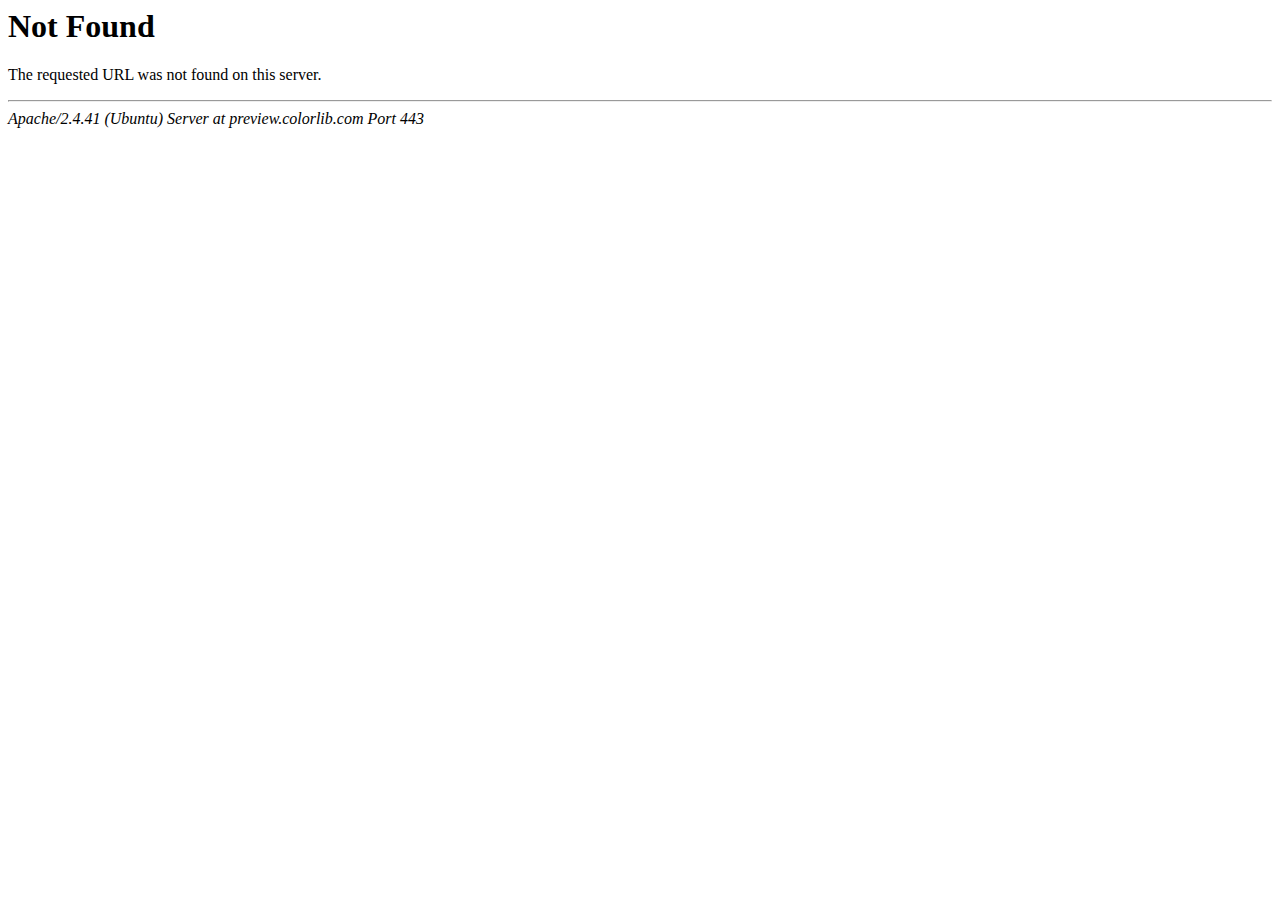
<file: industries.html>
<!DOCTYPE HTML PUBLIC "-//IETF//DTD HTML 2.0//EN">
<html><head>
<title>404 Not Found</title>
</head><body>
<h1>Not Found</h1>
<p>The requested URL was not found on this server.</p>
<hr>
<address>Apache/2.4.41 (Ubuntu) Server at preview.colorlib.com Port 443</address>
<script defer src="https://static.cloudflareinsights.com/beacon.min.js/vcd15cbe7772f49c399c6a5babf22c1241717689176015" integrity="sha512-ZpsOmlRQV6y907TI0dKBHq9Md29nnaEIPlkf84rnaERnq6zvWvPUqr2ft8M1aS28oN72PdrCzSjY4U6VaAw1EQ==" data-cf-beacon='{"rayId":"94eec8103ebb4b13","version":"2025.6.2","serverTiming":{"name":{"cfExtPri":true,"cfEdge":true,"cfOrigin":true,"cfL4":true,"cfSpeedBrain":true,"cfCacheStatus":true}},"token":"cd0b4b3a733644fc843ef0b185f98241","b":1}' crossorigin="anonymous"></script>
</body></html>
</file>
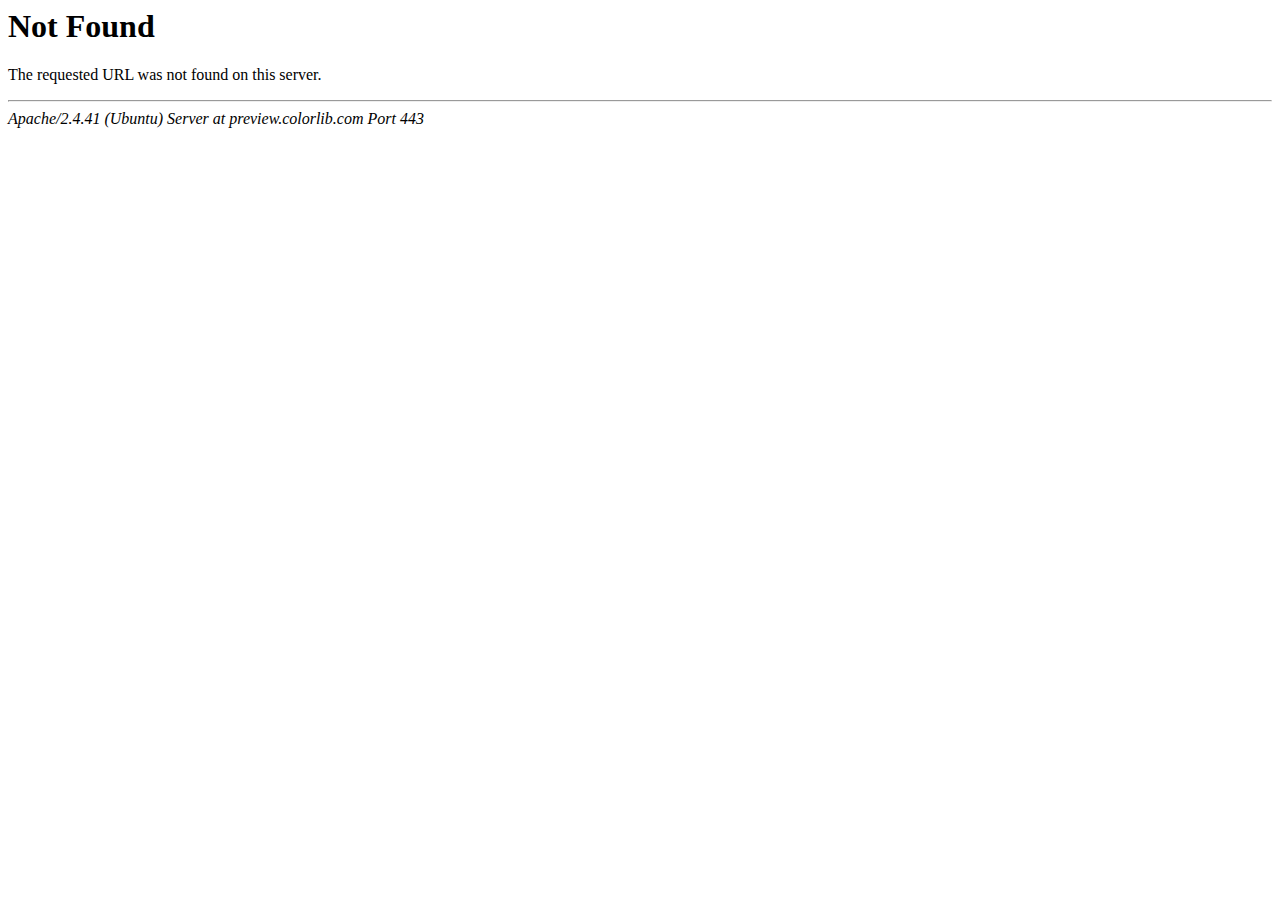
<file: site.html>
<!DOCTYPE HTML PUBLIC "-//IETF//DTD HTML 2.0//EN">
<html><head>
<title>404 Not Found</title>
</head><body>
<h1>Not Found</h1>
<p>The requested URL was not found on this server.</p>
<hr>
<address>Apache/2.4.41 (Ubuntu) Server at preview.colorlib.com Port 443</address>
<script defer src="https://static.cloudflareinsights.com/beacon.min.js/vcd15cbe7772f49c399c6a5babf22c1241717689176015" integrity="sha512-ZpsOmlRQV6y907TI0dKBHq9Md29nnaEIPlkf84rnaERnq6zvWvPUqr2ft8M1aS28oN72PdrCzSjY4U6VaAw1EQ==" data-cf-beacon='{"rayId":"94eec7d309c74b13","version":"2025.6.2","serverTiming":{"name":{"cfExtPri":true,"cfEdge":true,"cfOrigin":true,"cfL4":true,"cfSpeedBrain":true,"cfCacheStatus":true}},"token":"cd0b4b3a733644fc843ef0b185f98241","b":1}' crossorigin="anonymous"></script>
</body></html>
</file>
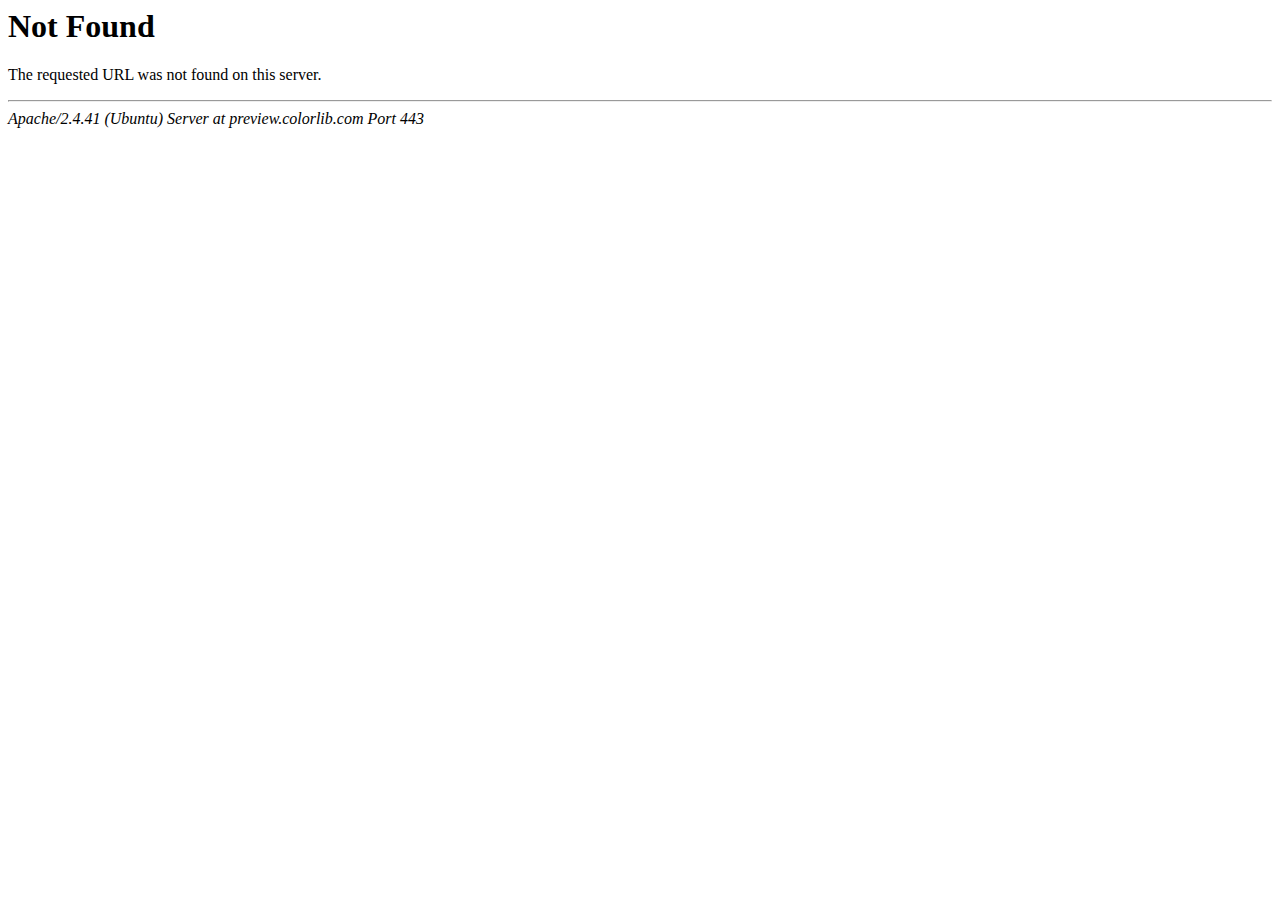
<file: _https_/maps.gstatic.com/mapfiles/openhand_8_8.html>
<!DOCTYPE HTML PUBLIC "-//IETF//DTD HTML 2.0//EN">
<html><head>
<title>404 Not Found</title>
</head><body>
<h1>Not Found</h1>
<p>The requested URL was not found on this server.</p>
<hr>
<address>Apache/2.4.41 (Ubuntu) Server at preview.colorlib.com Port 443</address>
<script defer src="https://static.cloudflareinsights.com/beacon.min.js/vcd15cbe7772f49c399c6a5babf22c1241717689176015" integrity="sha512-ZpsOmlRQV6y907TI0dKBHq9Md29nnaEIPlkf84rnaERnq6zvWvPUqr2ft8M1aS28oN72PdrCzSjY4U6VaAw1EQ==" data-cf-beacon='{"rayId":"94eec9997a3bd56b","version":"2025.6.2","serverTiming":{"name":{"cfExtPri":true,"cfEdge":true,"cfOrigin":true,"cfL4":true,"cfSpeedBrain":true,"cfCacheStatus":true}},"token":"cd0b4b3a733644fc843ef0b185f98241","b":1}' crossorigin="anonymous"></script>
</body></html>
</file>
